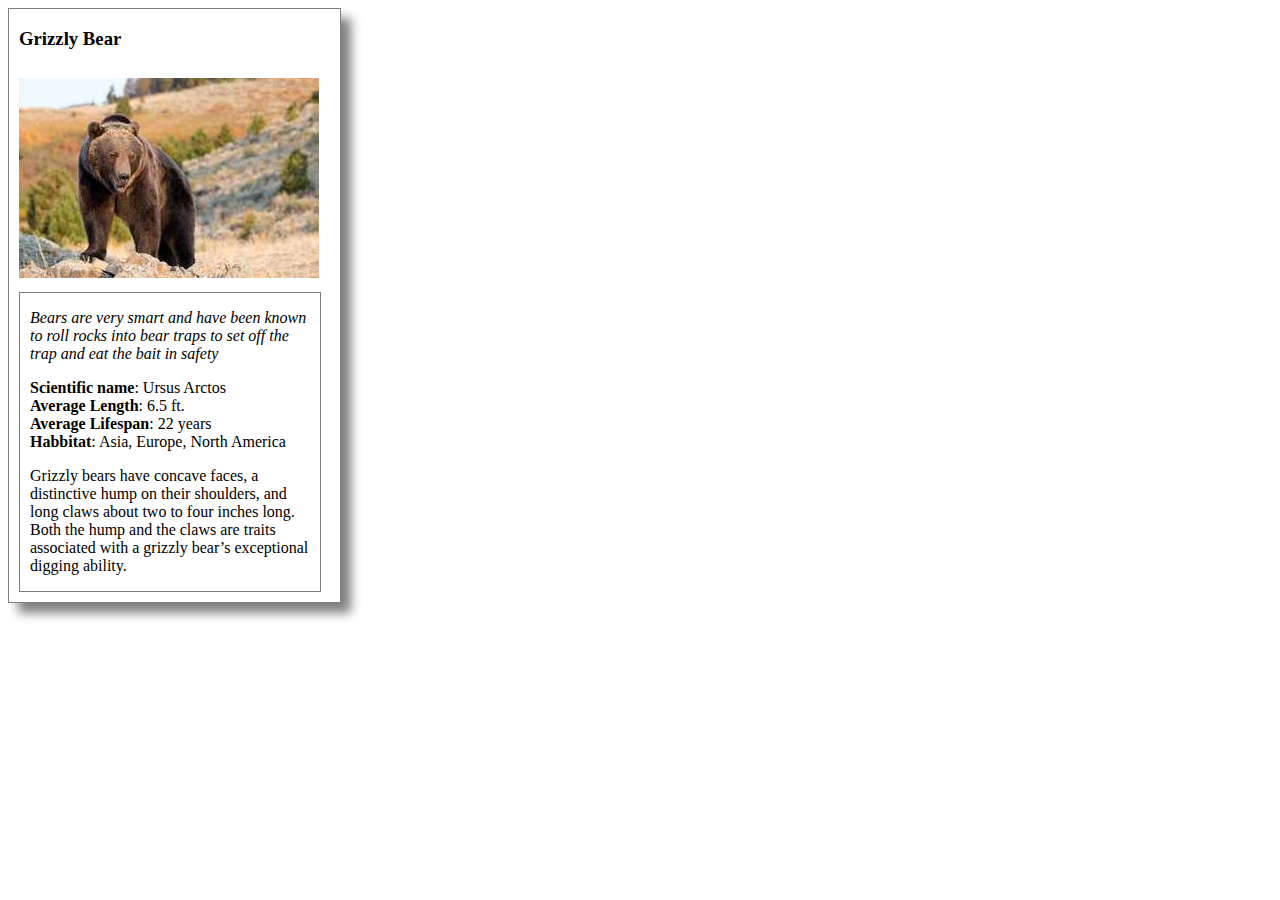
<file: Animal Trading Card/card.html>
<!DOCTYPE html>
<html>

<head>
	<meta charset="utf-8">
	<link rel="stylesheet" href="styles.css">
	<title>Animal Trading Cards</title>
</head>

<body>
	<div id="container">
		<!-- your favorite animal's name goes here -->
		<h3>Grizzly Bear</h3>
		<!-- your favorite animal's image goes here -->
		<img src="186719-004-A3A86FAD.jpg" alt=" Grizzly Bear">
		<div id="info">
			<!-- your favorite animal's interesting fact goes here -->
			<p id="interestingFact">Bears are very smart and have been known to roll rocks into bear traps to set off the trap and eat the bait in safety</p>
			<ul>
				<!-- your favorite animal's list items go here -->
				<li>
					<span>Scientific name</span>: Ursus Arctos</li>
				<li>
					<span>Average Length</span>: 6.5 ft.</li>
				<li>
					<span>Average Lifespan</span>: 22 years</li>
				<li>
					<span>Habbitat</span>: Asia, Europe, North America</li>
			</ul>
			<!-- your favorite animal's description goes here -->
			<p>Grizzly bears have concave faces, a distinctive hump on their shoulders, and long claws about two to four inches long.
				Both the hump and the claws are traits associated with a grizzly bear’s exceptional digging ability.</p>
		</div>
	</div>
</body>

</html>
</file>
<file: Animal Trading Card/styles.css>
/* add your CSS here */
ul{
    list-style-type: none;
    padding: 0;
}
li{
    list-style-type: none;
}

li span{
    font-weight: bold;
}

img{
    padding: 10px;
}

h3{
    padding-left: 10px; 
}

#container{
    width: 26.2%;
}

#interestingFact{
    font-style: italic; 
}

#info{
    border: 1px solid gray;
    margin-left: 10px;
    margin-bottom: 10px;
    width: 280px;
    padding: 0px 10px 0px 10px;
}

#container{
    border: 1px solid gray;
    box-shadow: 10px 10px 10px gray;
}
</file>
